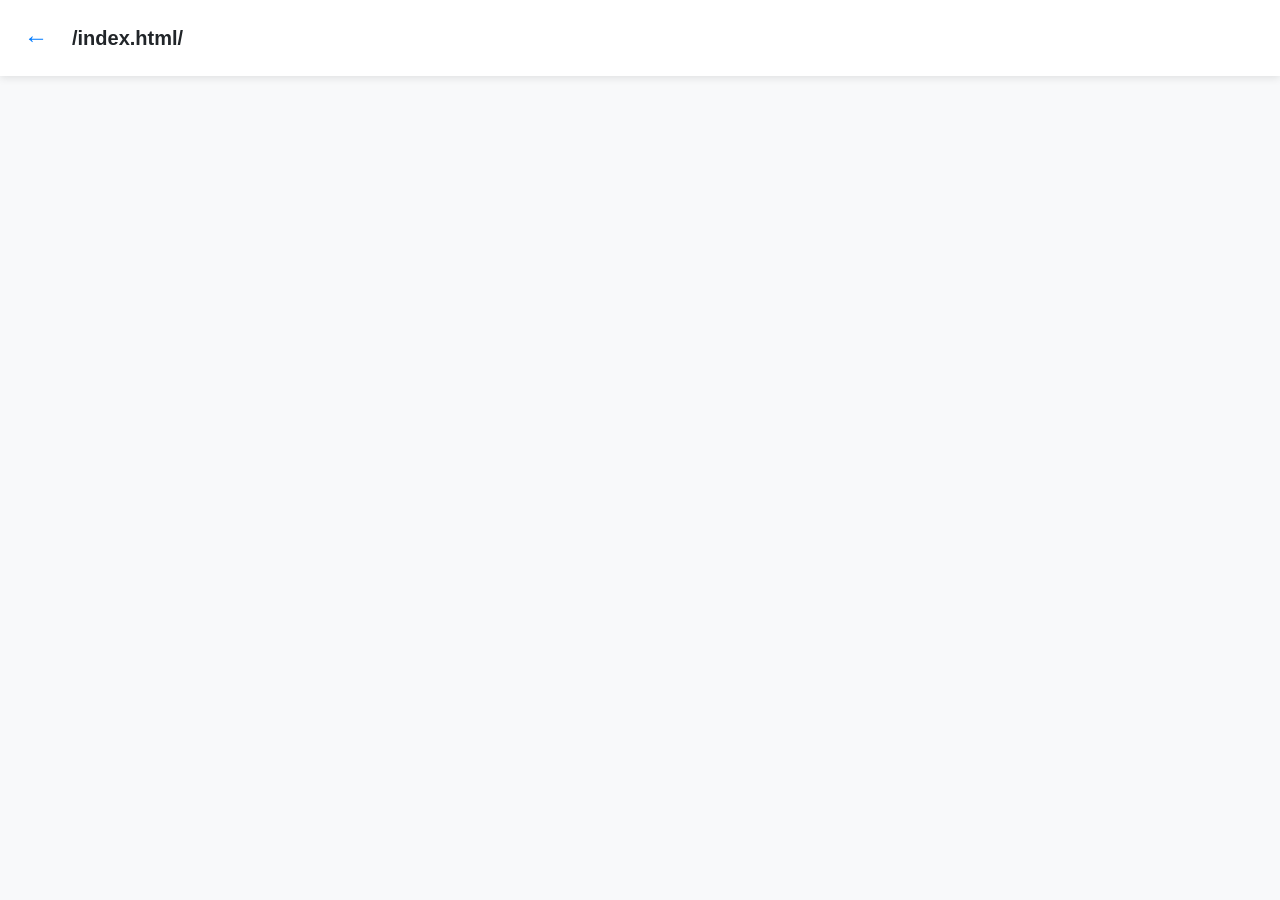
<file: index.html>
<!doctype html><html lang="en"><head><meta charset="utf-8"/><link rel="icon" href="/favicon.ico"/><meta name="viewport" content="width=device-width,initial-scale=1"/><meta name="theme-color" content="#000000"/><meta name="description" content="Web site created using create-react-app"/><link rel="apple-touch-icon" href="/logo192.png"/><link rel="manifest" href="/manifest.json"/><title>React App</title><script defer="defer" src="/static/js/main.a6303348.js"></script><link href="/static/css/main.2ea7e768.css" rel="stylesheet"></head><body><noscript>You need to enable JavaScript to run this app.</noscript><div id="root"></div></body></html>
</file>
<file: static/css/main.2ea7e768.css>
:root{--primary-color:#007bff;--secondary-color:#6c757d;--background:#f8f9fa;--card-bg:#fff;--text-primary:#212529;--text-secondary:#6c757d;--border-color:#dee2e6;--box-shadow:0 2px 8px #0000001a;--border-radius:8px}*{box-sizing:border-box}body{background-color:#f8f9fa;background-color:var(--background);color:#212529;color:var(--text-primary);font-family:-apple-system,BlinkMacSystemFont,Segoe UI,Roboto,sans-serif;line-height:1.6;margin:0}.header{align-items:center;background:#fff;background:var(--card-bg);box-shadow:0 2px 8px #0000001a;box-shadow:var(--box-shadow);display:flex;gap:1rem;padding:1rem;position:fixed;top:0;width:100%;z-index:1000}.back-btn{background:none;border:none;color:#007bff;color:var(--primary-color);cursor:pointer;font-size:1.5rem;padding:.5rem}.title{color:#212529;color:var(--text-primary);font-size:1.25rem;font-weight:600;margin:0}.board-list{grid-gap:1rem;display:grid;gap:1rem;padding:5rem 1rem 1rem}.board-item{background:#fff;background:var(--card-bg);border-radius:8px;border-radius:var(--border-radius);box-shadow:0 2px 8px #0000001a;box-shadow:var(--box-shadow);padding:1.5rem;transition:transform .2s}.board-item:hover{transform:translateY(-2px)}.board-item a{color:inherit;text-decoration:none}.board-code{color:#007bff;color:var(--primary-color);font-size:1.5rem;font-weight:700;margin-bottom:.5rem}.board-name{color:#6c757d;color:var(--text-secondary);font-size:.9rem}.thread-card{background:#fff;background:var(--card-bg);border-radius:8px;border-radius:var(--border-radius);box-shadow:0 2px 8px #0000001a;box-shadow:var(--box-shadow);color:inherit;display:block;margin:1rem;padding:1rem;text-decoration:none}.posts-list,.threads-list{padding:5rem 1rem 1rem}.thread-stats{border-top:1px solid #dee2e6;border-top:1px solid var(--border-color);color:#6c757d;color:var(--text-secondary);font-size:.85rem;margin-top:1rem;padding-top:1rem}.post-card{background:#fff;background:var(--card-bg);border-radius:8px;border-radius:var(--border-radius);box-shadow:0 2px 8px #0000001a;box-shadow:var(--box-shadow);margin:1rem;padding:1rem}.post-header{align-items:center;color:#6c757d;color:var(--text-secondary);display:flex;font-size:.9rem;justify-content:space-between;margin-bottom:1rem}.post-num{color:#007bff;color:var(--primary-color);font-weight:600}.post-date{font-size:.8rem}.post-content{position:relative}.media-preview{display:flex;flex-wrap:wrap;gap:.5rem;margin-bottom:1rem}.media-preview img{border-radius:4px;cursor:pointer;height:auto;max-width:120px;transition:transform .2s}.media-preview img:hover{transform:scale(1.05)}.media-meta{color:#6c757d;color:var(--text-secondary);font-size:.75rem;width:100%}.post-text{word-break:break-word}.post-text :after{clear:both;content:"";display:table}.modal-overlay{align-items:center;-webkit-backdrop-filter:blur(3px);backdrop-filter:blur(3px);background:#00000080;bottom:0;display:flex;justify-content:center;left:0;position:fixed;right:0;top:0;z-index:2000}.modal-content{background:#fff;background:var(--card-bg);border-radius:8px;border-radius:var(--border-radius);max-height:90vh;max-width:90%;overflow:auto;padding:1.5rem;position:relative}.modal-content img{border-radius:4px;max-height:70vh;max-width:100%}.media-info{color:#6c757d;color:var(--text-secondary);display:flex;font-size:.9rem;gap:1rem;margin-top:1rem}.save-btn{background:#007bff;background:var(--primary-color);border:none;border-radius:4px;color:#fff;cursor:pointer;margin-top:1rem;padding:.5rem 1rem;width:100%}.loader{display:flex;justify-content:center;padding:5rem 1rem}.loader-ring{animation:spin 1s ease-in-out infinite;border:4px solid #dee2e6;border-radius:50%;border-top-color:#007bff;border:4px solid var(--border-color);border-top-color:var(--primary-color);display:inline-block;height:40px;width:40px}@keyframes spin{to{transform:rotate(1turn)}}.post-link{color:#007bff;color:var(--primary-color);cursor:pointer;text-decoration:underline}button{background:#007bff;background:var(--primary-color);border:none;border-radius:4px;color:#fff;cursor:pointer;padding:.5rem 1rem;transition:opacity .2s}button:hover{opacity:.9}@media (max-width:480px){.board-list{padding-top:4rem}.post-card,.thread-card{margin:.5rem;padding:.75rem}.media-preview img{max-width:100px}}b,strong{font-weight:600}em,i{font-style:italic}sub{vertical-align:sub}sub,sup{font-size:smaller}sup{vertical-align:super}.spoiler{background:#000;color:#000;cursor:pointer}.spoiler:hover{color:#fff}.unkfunc{color:#789922;font-style:italic}.s{text-decoration:line-through}.u{text-decoration:underline}.o{text-decoration:overline}.header-controls{display:flex;gap:.5rem;margin-left:auto}.dropdown{position:relative}.dropdown-content{background:#fff;background:var(--card-bg);border-radius:8px;border-radius:var(--border-radius);box-shadow:0 2px 8px #0000001a;box-shadow:var(--box-shadow);display:flex;flex-direction:column;gap:.25rem;min-width:160px;padding:.5rem;position:absolute;right:0;top:100%;z-index:1000}.dropdown-content button{background:none;border-radius:4px;color:#212529;color:var(--text-primary);padding:.5rem;text-align:left}.dropdown-content button:hover{background:#f8f9fa;background:var(--background)}.notification{animation:slideDown .3s ease-out;background:#007bff;background:var(--primary-color);border-radius:8px;border-radius:var(--border-radius);color:#fff;left:50%;padding:.5rem 1rem;position:fixed;top:4rem;transform:translateX(-50%);z-index:1000}@keyframes slideDown{0%{opacity:0;top:-2rem}to{opacity:1;top:4rem}}.error-message{background:#ffeef0;border-radius:8px;border-radius:var(--border-radius);color:#dc3545;margin:1rem;padding:1rem}.refresh-btn{font-size:1.2rem;padding:.25rem .5rem}.menu-btn{padding:.25rem .75rem}.board-link{color:inherit;display:block;padding:1rem;text-decoration:none}.board-link:hover{background-color:#0000000d}
/*# sourceMappingURL=main.2ea7e768.css.map*/
</file>
